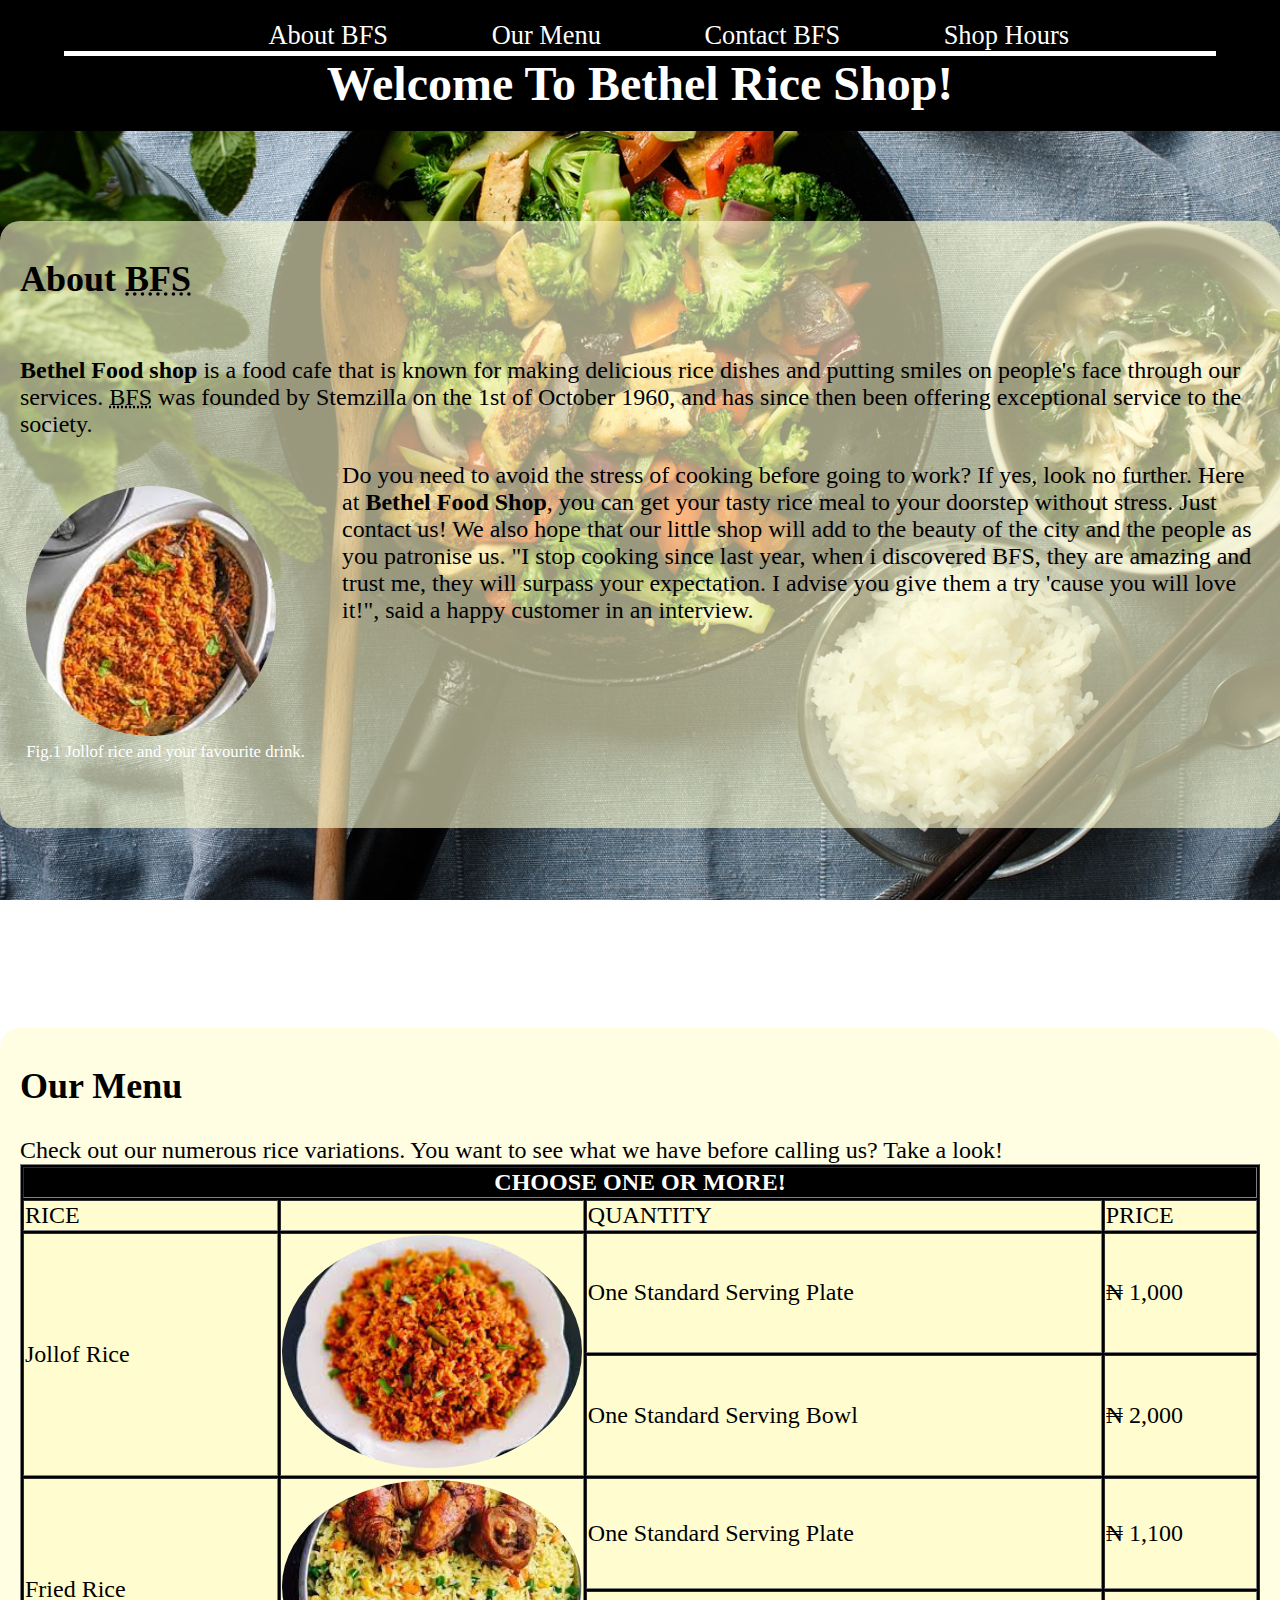
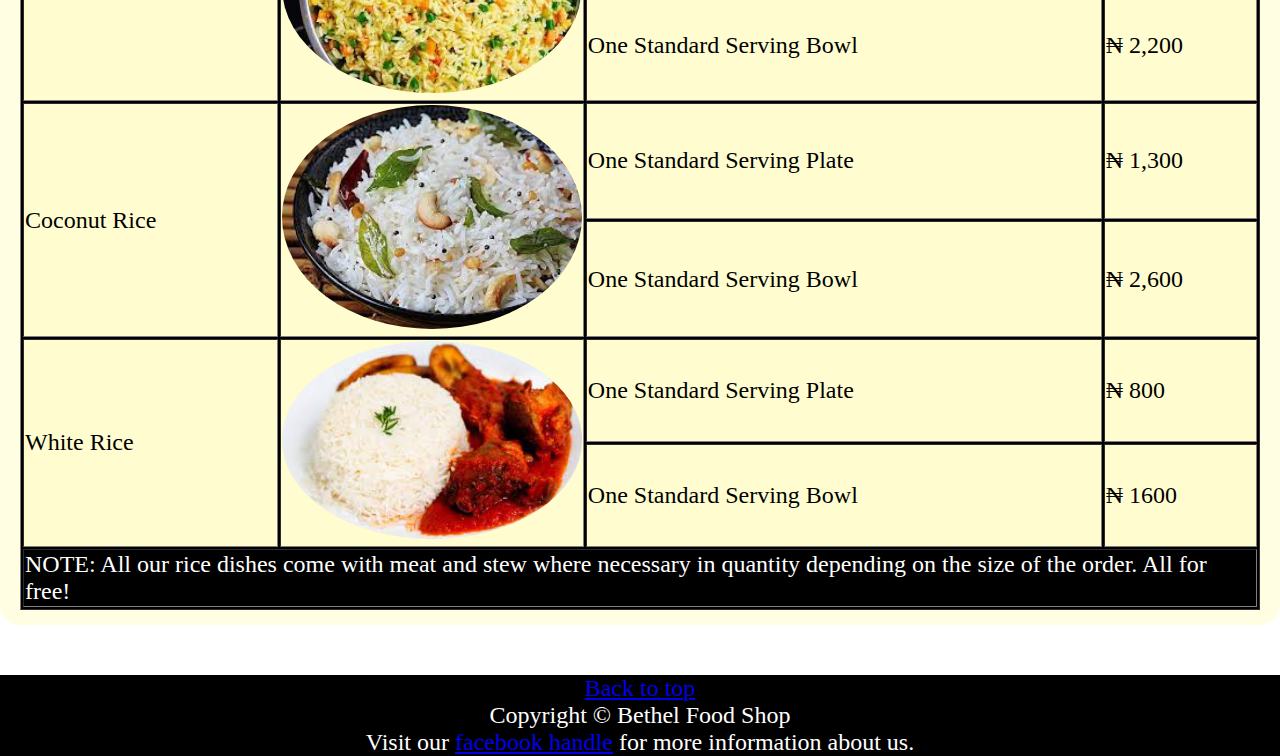
<file: index.html>
<!doctype html>
<html lang="en">
<head>
 <meta charset="utf-8">
 <title>Home</title>
 <link rel="stylesheet" href="homestyle.css">
<meta name="google-site-verification" content="LBvmdT44kukGIF27EzD4UgEO_6TqE-tQmF6CfMAN5-Y" />
</head>
<body class="body">
<div class="div">
<header id="top">
		<nav class="nav"><a href="#AboutBFS">About&nbsp;BFS</a>
		<a href="#OurMenu">Our&nbsp;Menu</a>
		<a href="ContactBFSstyle.html">Contact&nbsp;BFS</a>
		<a href="Shophoursstyle.html">Shop&nbsp;Hours</a></nav>
		<h1><b>Welcome To Bethel Rice Shop!</b></h1>
</header>
</div>
<section>
	
	<section id="AboutBFS" class="AboutBFS">
		<h2>About <abbr title="Bethel Food Shop">BFS</abbr></h2>
	<p><BR CLEAR="right" /><b>Bethel Food shop</b> is a food cafe that is known for making delicious rice dishes and putting smiles on people's face through our services. <abbr title="Bethel Food Shop">BFS</abbr> was founded by Stemzilla on the 1st of October 1960, and has since then been offering exceptional service to the society.
	<figure class="figure"><img src="rice.jpeg" width="250" height="250" title="Jollof rice and your favourite drink" class="img"><figcaption style="color: white; font-size: 70%">Fig.1 Jollof rice and your favourite drink.</figcaption></figure>
		Do you need to avoid the stress of cooking before going to work? If yes, look no further. Here at <b>Bethel Food Shop</b>, you can get your tasty rice meal to your doorstep without stress. Just contact us! We also hope that our little shop will add to the beauty of the city and the people as you patronise us. "I stop cooking since last year, when i discovered BFS, they are amazing and trust me, they will surpass your expectation. I advise you give them a try 'cause you will love it!", said a happy customer in an interview.</p>
	</section>
	<section id="OurMenu" class="#OurMenu">
		<h2>Our Menu</h2>
		Check  out our numerous rice variations. You want to see what we have before calling us? Take a look! 
		<div>
	    <table border="1" align="center" bgcolor="black" class="table">
	    	<tr style="background-color: black; color: white;">
			<th colspan="4">CHOOSE ONE OR MORE!</th>

		</tr>
		<tr style="background-color: #FFFDD0" "color: white;">
			<td>RICE</td>
			<td width="300"></td>
			<td>QUANTITY</td>
			<td>PRICE</td>

		</tr>

		<tr bgcolor="#FFFDD0">
			<td rowspan="2">Jollof Rice</td>
            <td rowspan="2"><img src="jollof.jpeg" width="300" alt="Picture of jollof rice meal"></td>
			<td>One Standard Serving Plate</td>
			<td>&#8358; 1,000</td>
		</tr>
		<tr bgcolor="#FFFDD0">
			<td>One Standard Serving Bowl</td>			
			<td>&#8358; 2,000</td>
		</tr>


<tr bgcolor="#FFFDD0">
			<td rowspan="2">Fried Rice</td>
			<td rowspan="2"><img src="fried.jpeg" width="300" alt="Picture of fried rice meal"></td>
			<td>One Standard Serving Plate</td>
			<td>&#8358; 1,100</td>
		</tr>
		<tr bgcolor="#FFFDD0">
			<td>One Standard Serving Bowl</td>
			<td>&#8358; 2,200</td>
		</tr>

		<tr bgcolor="#FFFDD0">
			<td rowspan="2">Coconut Rice</td>
			<td rowspan="2"><img src="coconut.jpeg" width="300" alt="Picture of coconut rice meal"></td>
			<td>One Standard Serving Plate</td>
			<td>&#8358; 1,300</td>
		</tr>

		<tr bgcolor="#FFFDD0">
			<td>One Standard Serving Bowl</td>
			<td>&#8358; 2,600</td>
		</tr>

		<tr bgcolor="#FFFDD0">
			<td rowspan="2">White Rice</td>
			<td rowspan="2"><img src="white.jpeg" width="300" alt="Picture of white rice meal"></td>
			<td>One Standard Serving Plate</td>
			<td>&#8358; 800</td>
		</tr>
		<tr bgcolor="#FFFDD0">
			<td>One Standard Serving Bowl</td>
			<td>&#8358; 1600</td>
		</tr>
<tr style="background-color: black; color: white;">
			<td colspan="4">NOTE: All our rice dishes come with meat and stew where necessary in quantity depending on the size of the order. All for free!</td>
		</tr>

		</table></div>
	</section></section>
	<footer class="footer"><div align="center"><a href="#top">Back to top</a></div>
	 <p align="center">Copyright &copy; Bethel Food Shop</p>
<p align="center">Visit our <a href="https://web.facebook.com/profile.php?id=100091068679734" target="_blank">facebook handle</a> for more information about us.</p>
	  </footer>

</body>
 </html>
</file>
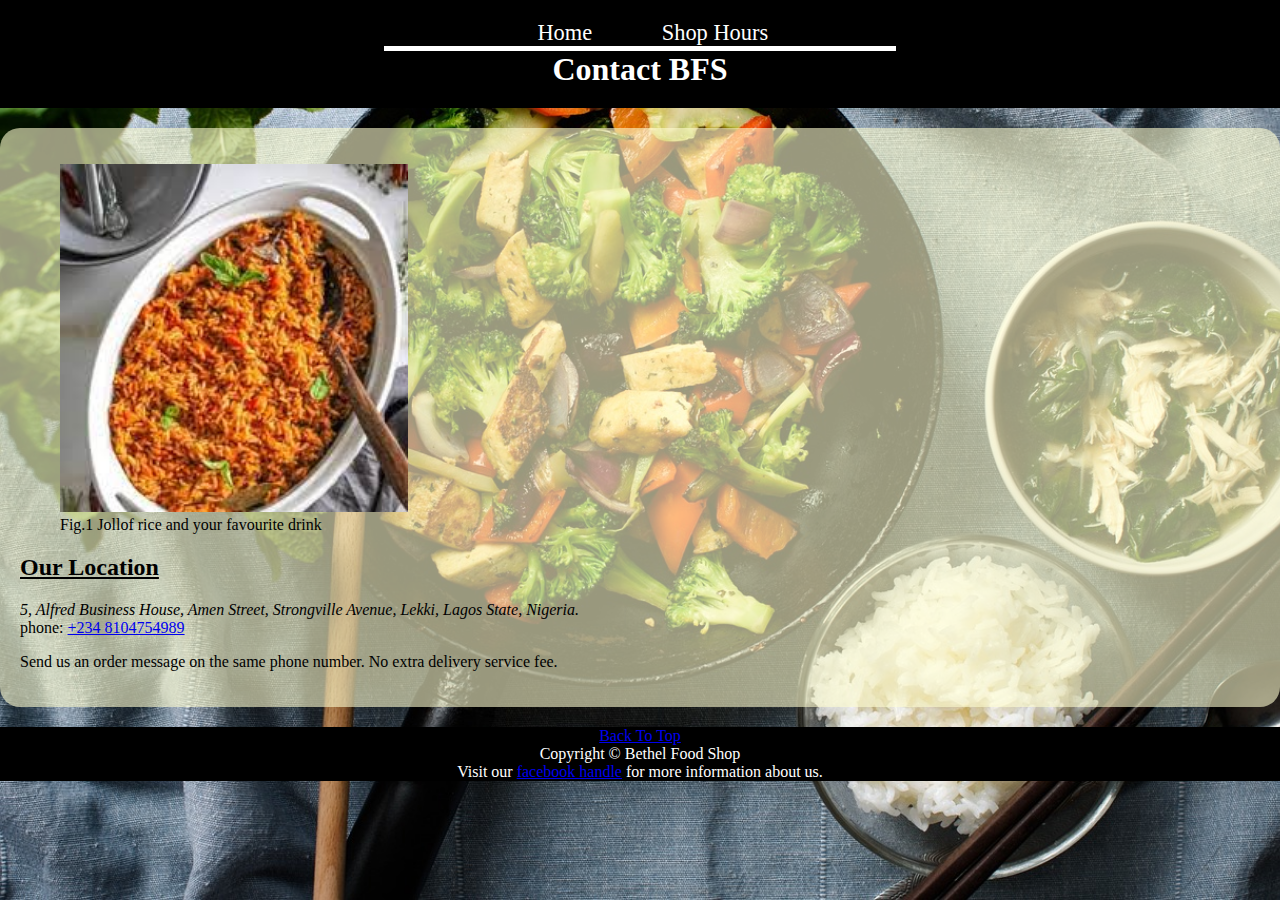
<file: ContactBFSstyle.html>
<!doctype html>
<html lang="en">
	<head>
		<meta charset="utf-8">
		<title>Contact BFS</title>
		<style>
			h1{
				margin: 0;
				color: white;
				text-align: center;
			}
			header {
				background-color: black;
				padding: 20px 30%;
			}
			body {
				margin: 0;
				font-family: cursive;
				background-image: url(come.jpg);
				background-repeat: no-repeat;
				background-attachment: fixed;
				background-size: cover;
				height: 100%;
				width: 100%;

			}
			nav a {
				color: white;
				text-decoration: none;
				font-size: 140%;
				font-family: fantasy;
				margin-left: 5%;
				padding-left: 20px;
				padding-right: 20px;
			}
			nav a:hover {
				background-color: rgb(255, 255, 255, 0.4);

			}
			nav {
				text-align: center;
				border-bottom: 5px solid rgb(0, 0, 0, 1.0);
				border-color: white;
			}
			section {
				background-color: rgb(255, 253, 208, 0.6);
				border-radius: 20px;
				padding: 20px;
				margin-top: 20px;
				margin-bottom: 20px;
			}
			footer {
				background-color: black;
				color: white;
			}
			footer p {
				margin: 0;
			}
		</style>
	</head>
	<body>
		<header>
			<nav>
			<a href="index.html">Home</a>
			<a href="Shophoursstyle.html">Shop&nbsp;Hours</a></nav>
			<h1>Contact BFS</h1>
		</header>
		<section><figure><img src="rice.jpeg" width="30%" height="30%"><figcaption>Fig.1 Jollof rice and your favourite drink</figcaption></figure>
		<h2><u>Our Location</u></h2>
		<p><address>5, Alfred Business House, Amen Street, Strongville Avenue, Lekki, Lagos State, Nigeria.</address>
		phone: <a href="tel:+234 8104754989">+234 8104754989</a></p>
<p>Send us an order message on the same phone number. No extra delivery service fee.</p>
	</section>
		<footer>
			<div align="center"><a href="#top">Back To Top</a></div>
			<p align="center">Copyright &copy; Bethel Food Shop</p>
<p align="center">Visit our <a href="https://web.facebook.com/profile.php?id=100091068679734" target="_blank">facebook handle</a> for more information about us.</p>
		</footer>
	</body>
</html>
</file>
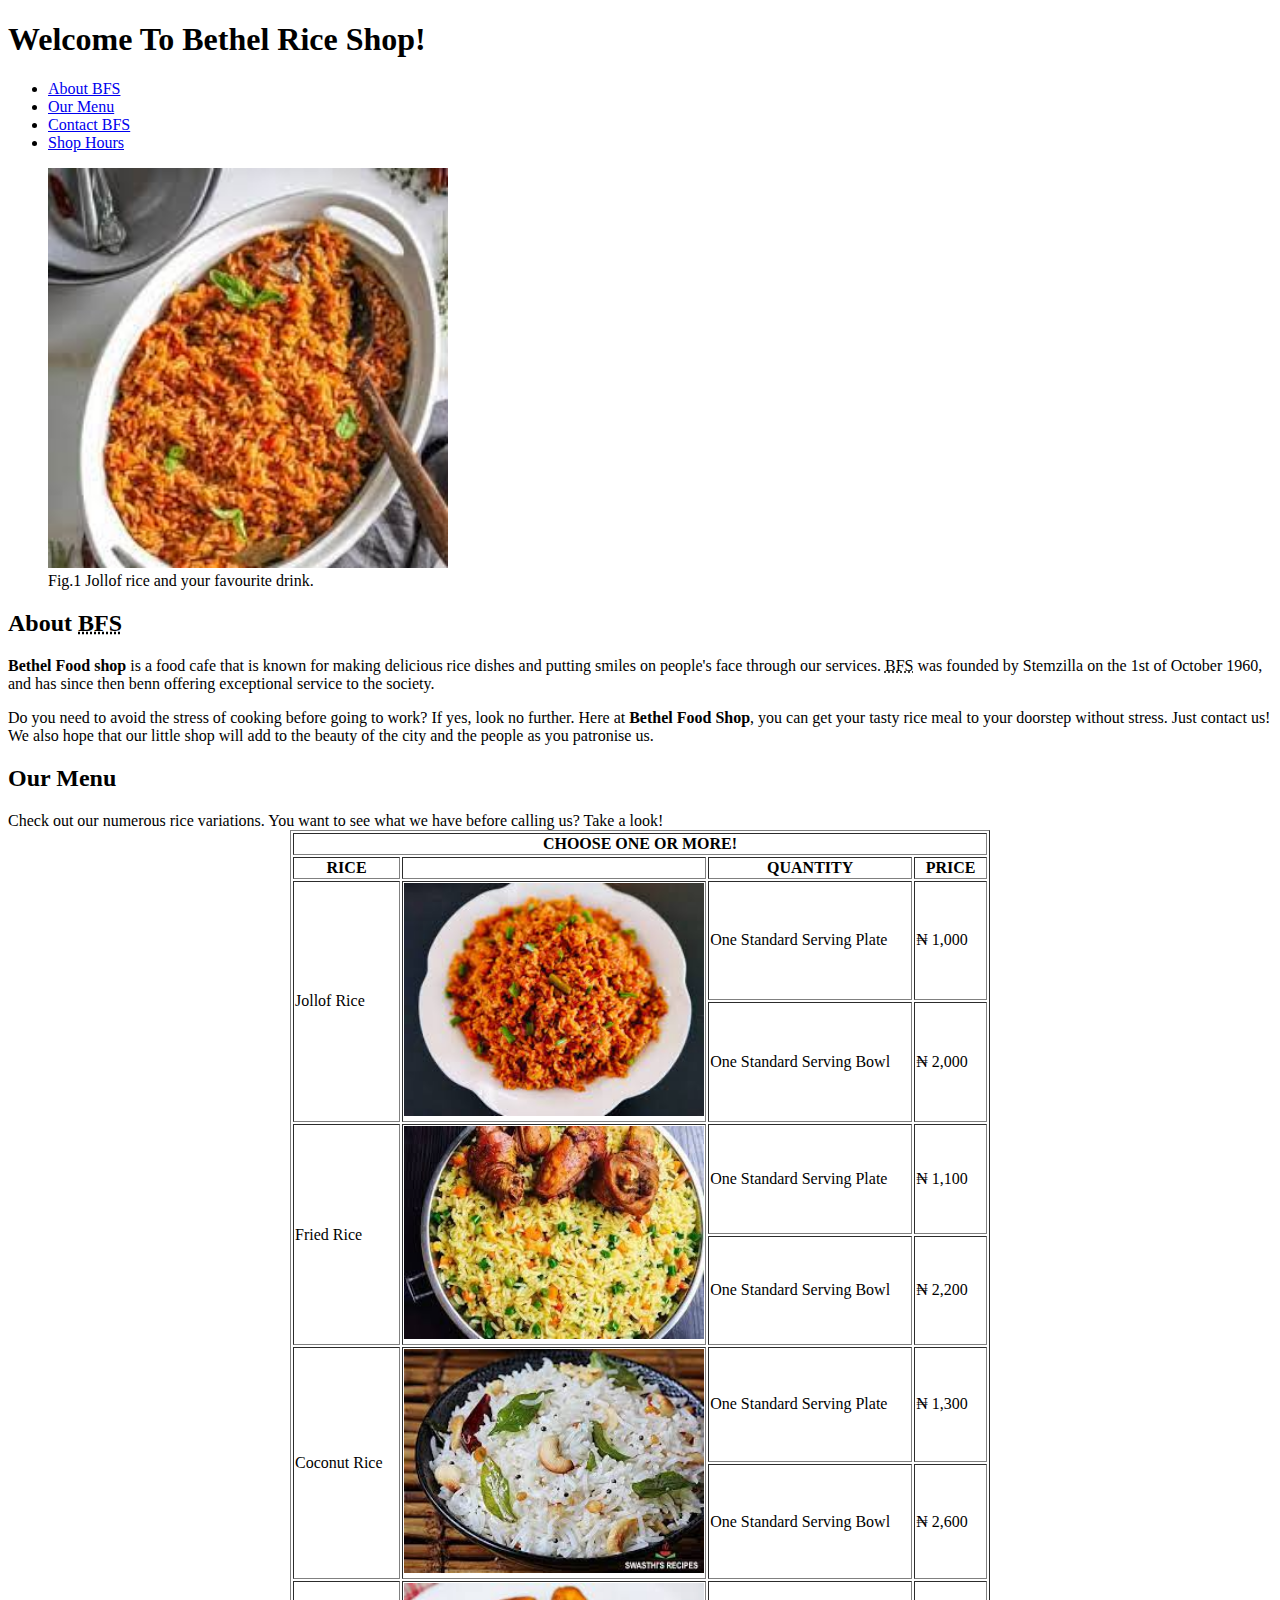
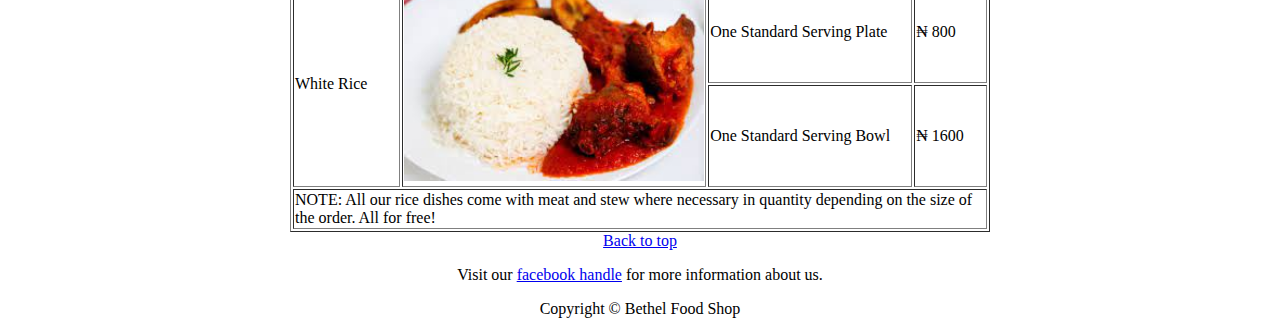
<file: home.html>
<!doctype html>
<html lang="en">
<head>
	<meta charset="utf-8">
	<title>Home</title>
</head>
<body>
	<header id="top"><h1><b>Welcome To Bethel Rice Shop!</b></h1></header>
	<ul>
		<li><a href="#AboutBFS">About BFS</a></li>
		<li><a href="#OurMenu">Our Menu</a></li>
		<li><a href="ContactBFS.html">Contact BFS</a></li>
		<li><a href="Shophours.html">Shop Hours</a></li>
	</ul>
	<figure><img src="rice.jpeg" width="400" height="400"><figcaption>Fig.1 Jollof rice and your favourite drink.</figcaption></figure>
	<section id="AboutBFS">
		<h2>About <abbr title="Bethel Food Shop">BFS</abbr></h2>
	<p><b>Bethel Food shop</b> is a food cafe that is known for making delicious rice dishes and putting smiles on people's face through our services. <abbr title="Bethel Food Shop">BFS</abbr> was founded by Stemzilla on the 1st of October 1960, and has since then benn offering exceptional service to the society.
		<p>Do you need to avoid the stress of cooking before going to work? If yes, look no further. Here at <b>Bethel Food Shop</b>, you can get your tasty rice meal to your doorstep without stress. Just contact us! We also hope that our little shop will add to the beauty of the city and the people as you patronise us.</p>
	</section>
	<section id="OurMenu">
		<h2>Our Menu</h2>
		Check  out our numerous rice variations. You want to see what we have before calling us? Take a look! 
		<div>
	    <table width="700" border="1" align="center">
	    	<tr>
			<th colspan="4">CHOOSE ONE OR MORE!</th>

		</tr>
		<tr>
			<th>RICE</th>
			<th width="300"></th>
			<th>QUANTITY</th>
			<th>PRICE</th>

		</tr>

		<tr>
			<td rowspan="2">Jollof Rice</td>
            <td rowspan="2"><img src="jollof.jpeg" width="300" alt="Picture of jollof rice meal"></td>
			<td>One Standard Serving Plate</td>
			<td>&#8358; 1,000</td>
		</tr>
		<tr>
			<td>One Standard Serving Bowl</td>			
			<td>&#8358; 2,000</td>
		</tr>


<tr>
			<td rowspan="2">Fried Rice</td>
			<td rowspan="2"><img src="fried.jpeg" width="300" alt="Picture of fried rice meal"></td>
			<td>One Standard Serving Plate</td>
			<td>&#8358; 1,100</td>
		</tr>
		<tr>
			<td>One Standard Serving Bowl</td>
			<td>&#8358; 2,200</td>
		</tr>

		<tr>
			<td rowspan="2">Coconut Rice</td>
			<td rowspan="2"><img src="coconut.jpeg" width="300" alt="Picture of coconut rice meal"></td>
			<td>One Standard Serving Plate</td>
			<td>&#8358; 1,300</td>
		</tr>

		<tr>
			<td>One Standard Serving Bowl</td>
			<td>&#8358; 2,600</td>
		</tr>

		<tr>
			<td rowspan="2">White Rice</td>
			<td rowspan="2"><img src="white.jpeg" width="300" alt="Picture of white rice meal"></td>
			<td>One Standard Serving Plate</td>
			<td>&#8358; 800</td>
		</tr>
		<tr>
			<td>One Standard Serving Bowl</td>
			<td>&#8358; 1600</td>
		</tr>
<tr>
			<td colspan="4">NOTE: All our rice dishes come with meat and stew where necessary in quantity depending on the size of the order. All for free!</td>
		</tr>

		</table></div>
	</section>
	<div align="center"><a href="#top">Back to top</a></div>
	<footer>
<p align="center">Visit our <a href="https://web.facebook.com/profile.php?id=100091068679734" target="_blank">facebook handle</a> for more information about us.</p>

	 <p align="center">Copyright &copy; Bethel Food Shop</p> </footer>

</body>
 </html>
</file>
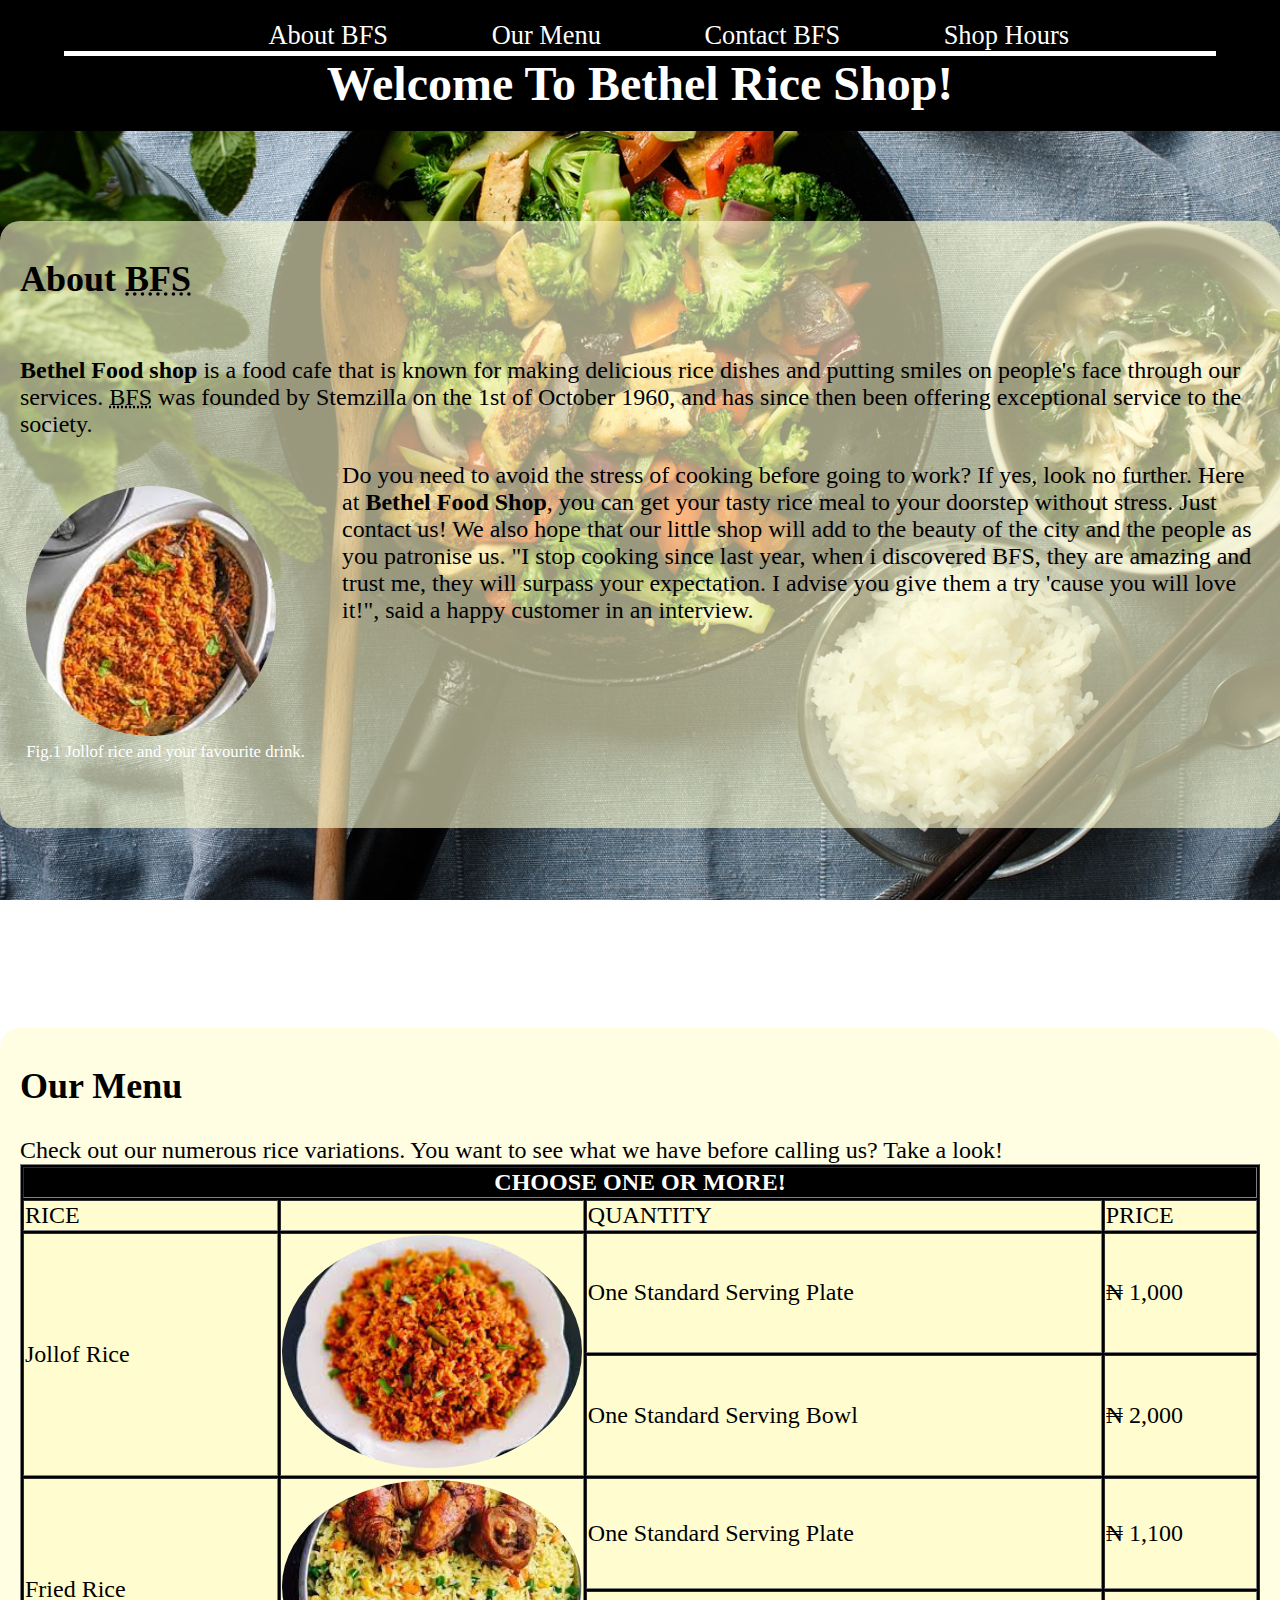
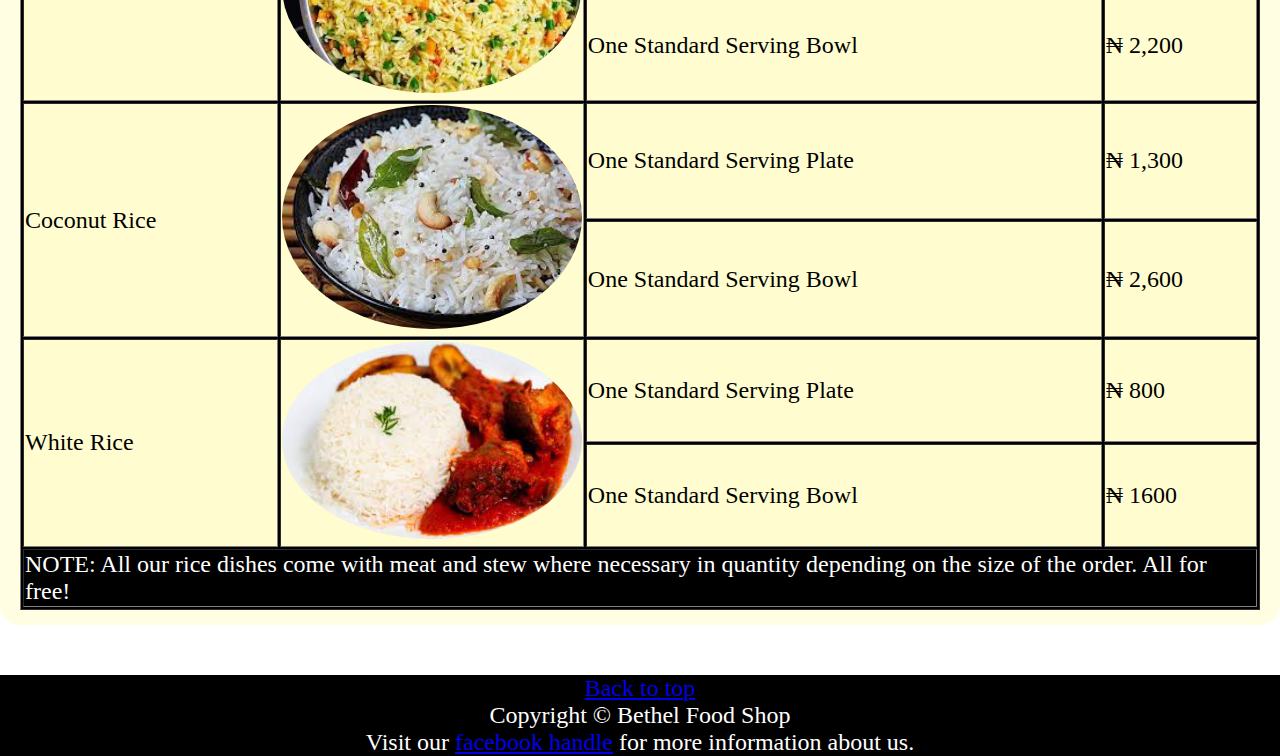
<file: homestyle.html>
<!doctype html>
<html lang="en">
<head>
 <meta charset="utf-8">
 <title>Home</title>
 <link rel="stylesheet" href="homestyle.css">
</head>
<body class="body">
<div class="div">
<header id="top">
		<nav class="nav"><a href="#AboutBFS">About&nbsp;BFS</a>
		<a href="#OurMenu">Our&nbsp;Menu</a>
		<a href="ContactBFSstyle.html">Contact&nbsp;BFS</a>
		<a href="Shophoursstyle.html">Shop&nbsp;Hours</a></nav>
		<h1><b>Welcome To Bethel Rice Shop!</b></h1>
</header>
</div>
<section>
	
	<section id="AboutBFS" class="AboutBFS">
		<h2>About <abbr title="Bethel Food Shop">BFS</abbr></h2>
	<p><BR CLEAR="right" /><b>Bethel Food shop</b> is a food cafe that is known for making delicious rice dishes and putting smiles on people's face through our services. <abbr title="Bethel Food Shop">BFS</abbr> was founded by Stemzilla on the 1st of October 1960, and has since then been offering exceptional service to the society.
	<figure class="figure"><img src="rice.jpeg" width="250" height="250" title="Jollof rice and your favourite drink" class="img"><figcaption style="color: white; font-size: 70%">Fig.1 Jollof rice and your favourite drink.</figcaption></figure>
		Do you need to avoid the stress of cooking before going to work? If yes, look no further. Here at <b>Bethel Food Shop</b>, you can get your tasty rice meal to your doorstep without stress. Just contact us! We also hope that our little shop will add to the beauty of the city and the people as you patronise us. "I stop cooking since last year, when i discovered BFS, they are amazing and trust me, they will surpass your expectation. I advise you give them a try 'cause you will love it!", said a happy customer in an interview.</p>
	</section>
	<section id="OurMenu" class="#OurMenu">
		<h2>Our Menu</h2>
		Check  out our numerous rice variations. You want to see what we have before calling us? Take a look! 
		<div>
	    <table border="1" align="center" bgcolor="black" class="table">
	    	<tr style="background-color: black; color: white;">
			<th colspan="4">CHOOSE ONE OR MORE!</th>

		</tr>
		<tr style="background-color: #FFFDD0" "color: white;">
			<td>RICE</td>
			<td width="300"></td>
			<td>QUANTITY</td>
			<td>PRICE</td>

		</tr>

		<tr bgcolor="#FFFDD0">
			<td rowspan="2">Jollof Rice</td>
            <td rowspan="2"><img src="jollof.jpeg" width="300" alt="Picture of jollof rice meal"></td>
			<td>One Standard Serving Plate</td>
			<td>&#8358; 1,000</td>
		</tr>
		<tr bgcolor="#FFFDD0">
			<td>One Standard Serving Bowl</td>			
			<td>&#8358; 2,000</td>
		</tr>


<tr bgcolor="#FFFDD0">
			<td rowspan="2">Fried Rice</td>
			<td rowspan="2"><img src="fried.jpeg" width="300" alt="Picture of fried rice meal"></td>
			<td>One Standard Serving Plate</td>
			<td>&#8358; 1,100</td>
		</tr>
		<tr bgcolor="#FFFDD0">
			<td>One Standard Serving Bowl</td>
			<td>&#8358; 2,200</td>
		</tr>

		<tr bgcolor="#FFFDD0">
			<td rowspan="2">Coconut Rice</td>
			<td rowspan="2"><img src="coconut.jpeg" width="300" alt="Picture of coconut rice meal"></td>
			<td>One Standard Serving Plate</td>
			<td>&#8358; 1,300</td>
		</tr>

		<tr bgcolor="#FFFDD0">
			<td>One Standard Serving Bowl</td>
			<td>&#8358; 2,600</td>
		</tr>

		<tr bgcolor="#FFFDD0">
			<td rowspan="2">White Rice</td>
			<td rowspan="2"><img src="white.jpeg" width="300" alt="Picture of white rice meal"></td>
			<td>One Standard Serving Plate</td>
			<td>&#8358; 800</td>
		</tr>
		<tr bgcolor="#FFFDD0">
			<td>One Standard Serving Bowl</td>
			<td>&#8358; 1600</td>
		</tr>
<tr style="background-color: black; color: white;">
			<td colspan="4">NOTE: All our rice dishes come with meat and stew where necessary in quantity depending on the size of the order. All for free!</td>
		</tr>

		</table></div>
	</section></section>
	<footer class="footer"><div align="center"><a href="#top">Back to top</a></div>
	 <p align="center">Copyright &copy; Bethel Food Shop</p>
<p align="center">Visit our <a href="https://web.facebook.com/profile.php?id=100091068679734" target="_blank">facebook handle</a> for more information about us.</p>
	  </footer>

</body>
 </html>
</file>
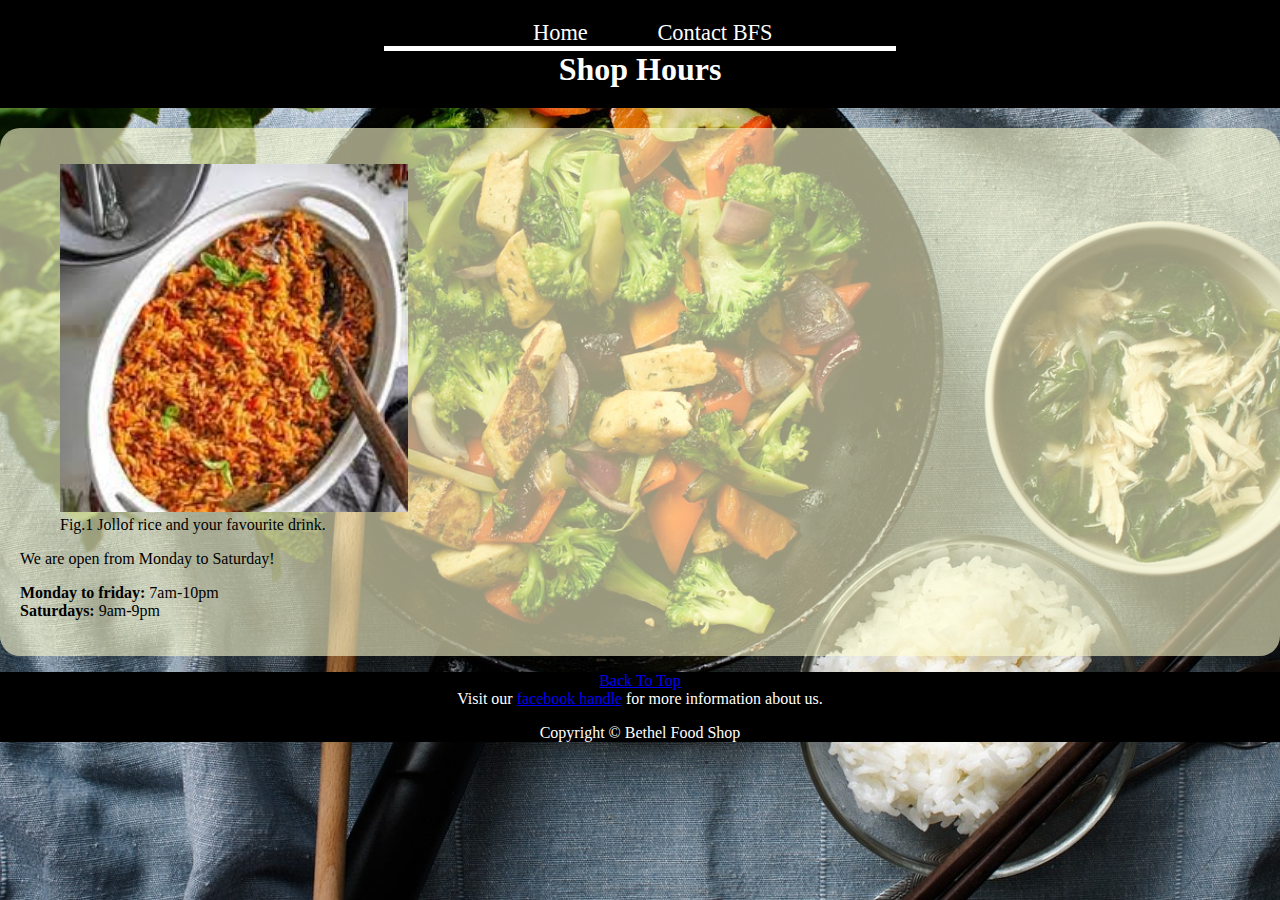
<file: Shophoursstyle.html>
<!doctype html>
<html lang="en">
<head>
	<meta charset="utf-8">
	<title>SHOP HOURS</title>
	<style>
		h1{
				margin: 0;
				color: white;
				text-align: center;
			}
			header {
				background-color: black;
				padding: 20px 30%;
			}
			body {
				margin: 0;
				font-family: cursive;
				background-image: url(come.jpg);
				background-repeat: no-repeat;
				background-attachment: fixed;
				background-size: cover;

			}
			nav a {
				color: white;
				text-decoration: none;
				font-size: 140%;
				font-family: fantasy;
				margin-left: 5%;
				padding-left: 20px;
				padding-right: 20px;
			}
			nav a:hover {
				background-color: rgb(255, 255, 255, 0.4);

			}
			nav {
				text-align: center;
				border-bottom: 5px solid rgb(0, 0, 0, 1.0);
				border-color: white;
			}
			section {
				background-color: rgb(255, 253, 208, 0.6);
				border-radius: 20px;
				padding: 20px;
				margin-top: 20px;
			}
			footer {
				background-color: black;
				color: white;
			}
			footer div {
				margin: 0;
			}
	</style>
</head>
<body>
	<header>
	<nav>
		<a href="index.html">Home</a>
		<a href="ContactBFSstyle.html">Contact&nbsp;BFS</a></nav>
<h1 id="top">Shop Hours</h1>
	</header>
	
	<section><figure><img src="rice.jpeg" width="30%" height="30%"><figcaption>Fig.1 Jollof rice and your favourite drink.</figcaption></figure>
		<div><p>We are open from Monday to Saturday!</p>
		<p><b>Monday to friday:</b> 7am-10pm<br>
		<b>Saturdays:</b> 9am-9pm</p></div>
</section>
		<footer>
			<p align="center"><a href="#top">Back To Top</a><br>
Visit our <a href="https://web.facebook.com/profile.php?id=100091068679734" target="_blank">facebook handle</a> for more information about us.</p>
	<div align="center">Copyright &copy; Bethel Food Shop</div>
		</footer>
</body>
</html>
</file>
<file: homestyle.css>
body {
	background-image: url(come.jpg);
	background-repeat: no-repeat;
	background-size: cover;
	background-attachment: fixed;
	color: black;
	margin: 0;
	margin-top: 0;
	font-family: cursive;
	font-size: 150%;
		}
   table {
	background-color: black;
		}
   nav a:hover {
	background-color: rgb(255, 255, 255, 0.4);

		}
   nav a {
	color: white;
	text-decoration: none;
	margin-left: 5%;
	font-size: 110%;
	font-family: fantasy;
	padding-left: 20px;
	padding-right: 20px;
		}
   nav {
	text-align: center;
	border-bottom: 5px solid rgb(0, 0, 0, 1.0);
	border-color: white;
		}
   div header h1 {
	margin: 0;
	text-align: center;
	color: white;
		}
   header {
	padding: 20px 5%;
	background-color: black;
		}
   #AboutBFS {
	background: rgb(255,253,208,0.6);
	border-radius:20px;
	padding-left: 20px;
	padding-right: 20px;
	padding-top: 7px;
	padding-bottom: 180px;
	margin-top: 90px;
		}
   footer {
	background-color: black;
	color: white;
		}
   footer p {
	margin: 0;
		}
   #OurMenu {
	background: rgb(255,253,208,0.6);
    border-radius: 20px;
	padding-left: 20px;
	padding-right: 20px;
	padding-top: 7px;
	padding-bottom: 15px;
	margin-top: 200px;
	margin-bottom: 50px;
		}
   figure {
	float: left;
	margin-left: 0.5%;
	margin-right: 3%;
	border-radius: 50%;
	margin-bottom: 0.1%;
		}
   img {
	border-radius: 50%;
		}
</file>
